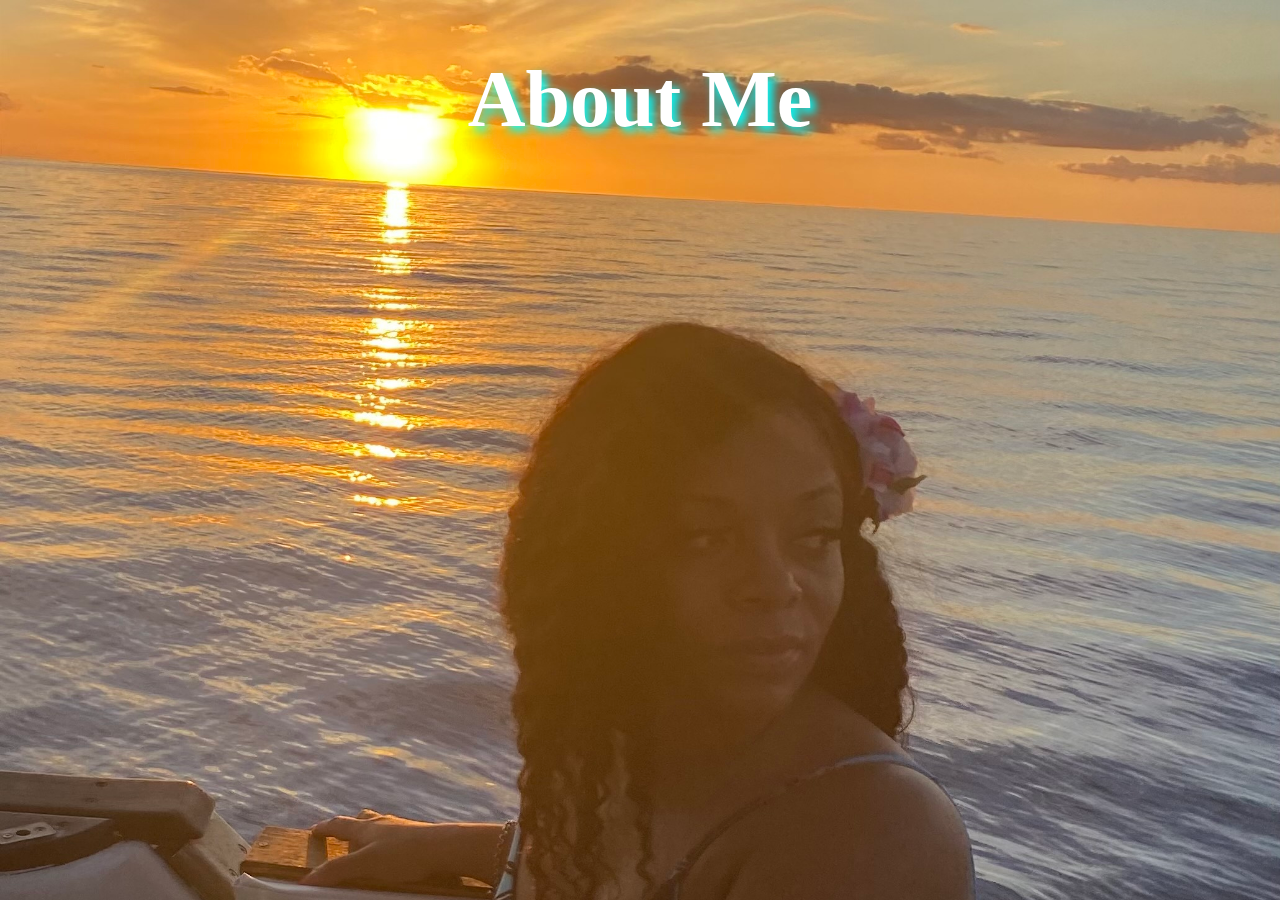
<file: Bio.html>
<!DOCTYPE html>
<html lang="en">
<head>
    <meta charset="UTF-8">
    <meta http-equiv="X-UA-Compatible" content="IE=edge">
    <meta name="viewport" content="width=device-width, initial-scale=1.0">
    <title>Bio</title> 
    <link rel= "stylesheet" type="text/css" href= "styles.css">

    <style>
        .hide {
            display: none;
        }
        .class-for-bio-header:hover + .hide {
            display: block;
            color: teal;
            font-family: cursive;
            background-color: white;
            text-align: center;
            text-shadow: 5px 5px 10px aqua;

            display: flex;
    flex-direction: center;
    justify-content: center;
    border-style: ridge;
    border: 1px solid;
    padding: 10px;
    box-shadow: 5px 10px teal;
    margin-right: 20%;
        }


    </style>
</head>
<body class="class-for-bio">
   
<div class="class-for-bio-header"><h1>About Me</h1></div> 
<div class="hide"><p>When customers experience issues in Technology, it is not uncommon for them to feel stressed out.  <br>My greatest passion is bringing solutions to customers who rely on me as a tech to resolve their technical issues. <br>I assist customers from all levels of technical experience, from mom and pop shops to large corporations. <br>My goal is also to educate my customers  on how to prevent the same problems from occuring by provideing useful resources. <br>I've worked for large corporations in the Network Engineer role. <br>I am ready to transition in a Software Engineer role where I can utilze my professionalism and advance in a role I am eager to grow in.</p>
    <p>I am currently pursuing a degree in Software Development at College of Dupage. <br>I am also a participant in the Multiverse Software Apprenticeship program at Cisco Meraki.  <br> I have obtain multiple certifications such as A+, CCNA, Customer Service Representative and am currently persuing the Cisco Meraki Specialist Certificaiton. <br>Outside of my professional life, I like to read books of different genres, listen to Classical music, write poetry and take walks anywhere I can enjoy nature.  <br>I also love to travel to different tropical destinations when ever I have the opportunity. </p>
</div>

</body>
</html>
</file>
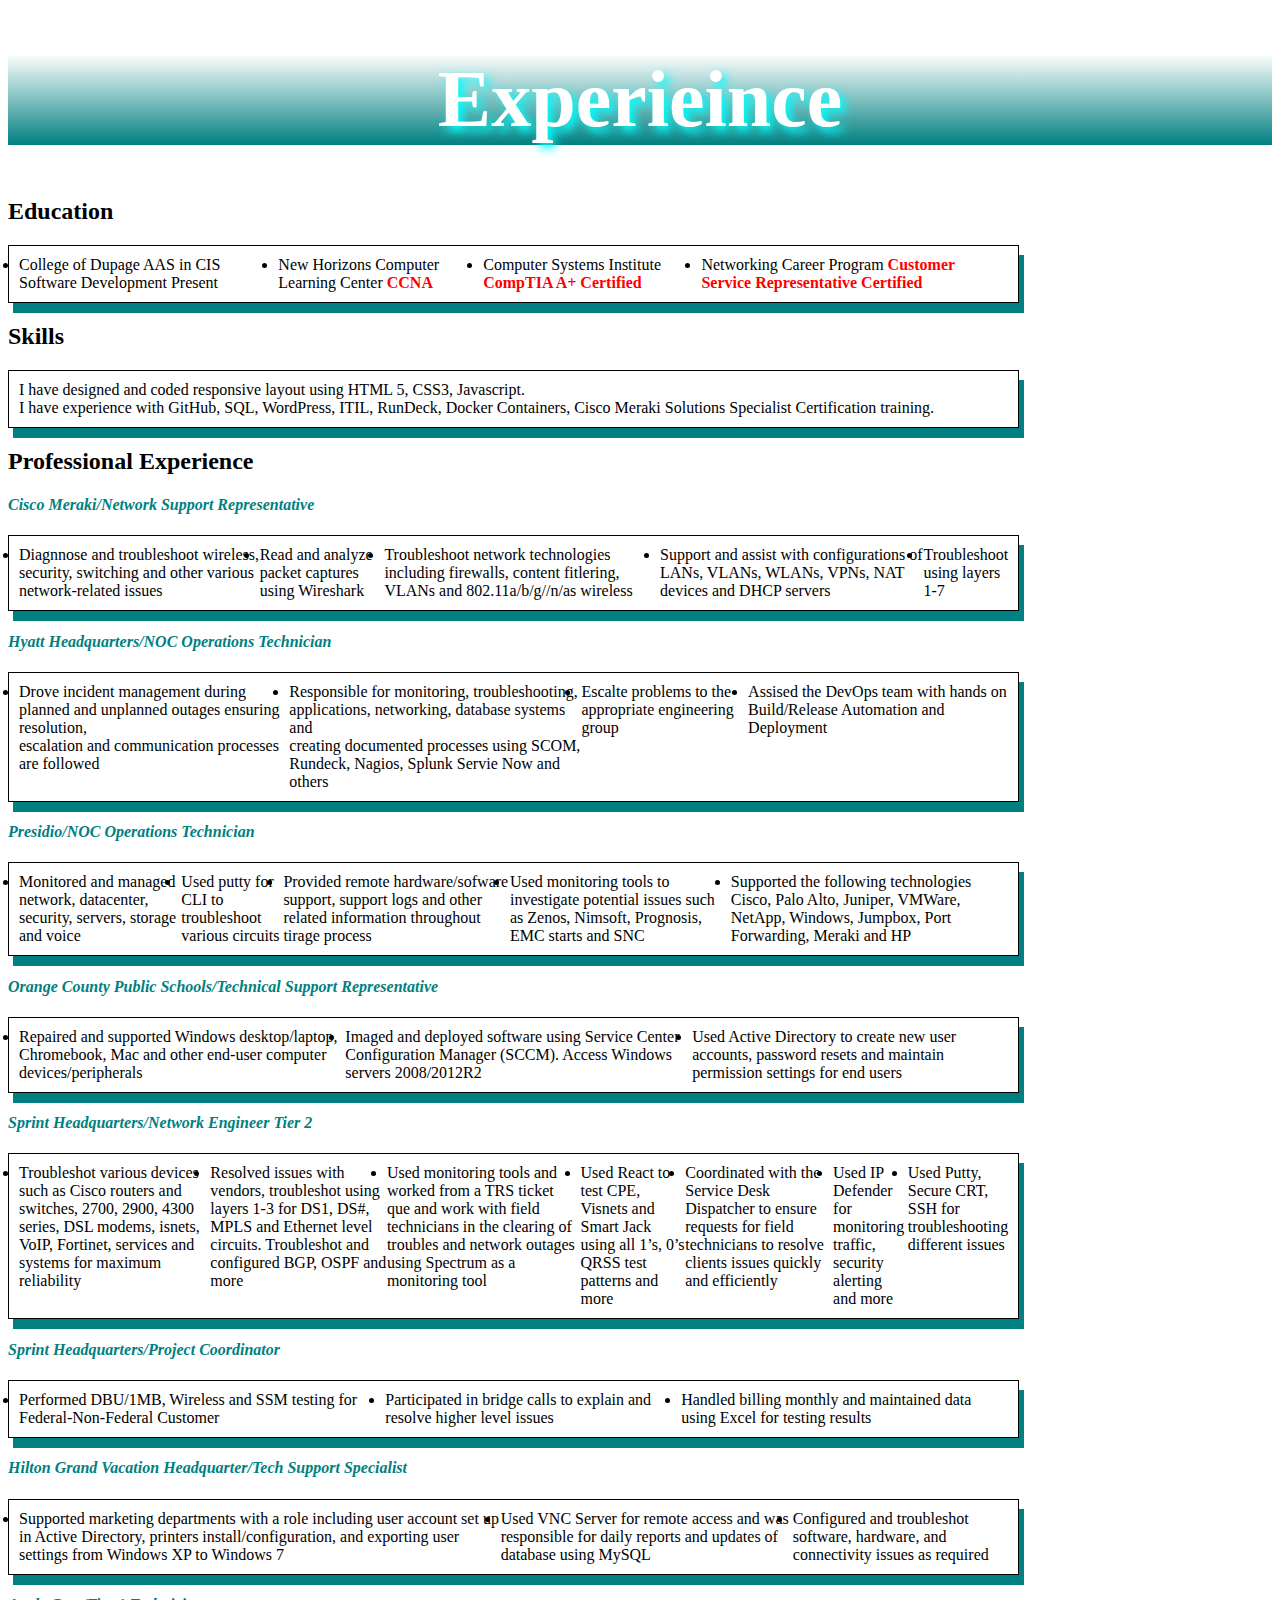
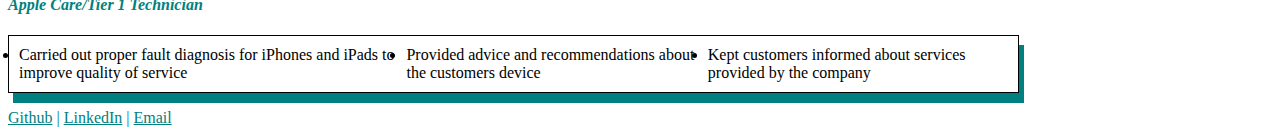
<file: Experience.html>
<!DOCTYPE html>
<html lang="en">

<head>
    <meta charset="UTF-8">
    <meta http-equiv="X-UA-Compatible" content="IE=edge">
    <meta name="viewport" content="width=device-width, initial-scale=1.0">
    <title>Experience</title>
    <link rel="stylesheet" href="styles.css">
</head>

<body id="id-for-experience">

    <header class="cl-f-ex-h1">
        <h1>Experieince</h1>
    </header>

    <div id="Education">
        <h2> Education </h2>
        <ul>


            <li>College of Dupage AAS in CIS Software Development Present</li>
            <li>New Horizons Computer Learning Center <span style="color:red; font-weight:bold">CCNA</span></li>
            <li>Computer Systems Institute <span style="color:red; font-weight:bold">CompTIA A+ Certified</span></li>
            <li>Networking Career Program <span style="color:red; font-weight:bold">Customer Service Representative Certified</span></li>
        </ul>
    </div>

    <div id="Skills">

        <h2>Skills</h2>

        <article>I have designed and coded responsive layout using HTML 5, CSS3, Javascript.
            <br>I have experience with GitHub, SQL, WordPress, ITIL, RunDeck, Docker Containers, Cisco Meraki Solutions
            Specialist Certification training.
        </article>
    </div>

    <div id="Professional Experience">
        <h2>Professional Experience</h2>
        <h4>Cisco Meraki/Network Support Representative</h4>
        <ul>
            <li>Diagnnose and troubleshoot wireless, security, switching and other various network-related issues</li>
            <li>Read and analyze packet captures using Wireshark</li>
            <li>Troubleshoot network technologies including firewalls, content fitlering, VLANs and 802.11a/b/g//n/as
                wireless</li>
            <li>Support and assist with configurations of LANs, VLANs, WLANs, VPNs, NAT devices and DHCP servers</li>
            <li>Troubleshoot using layers 1-7</li>
        </ul>

        <h4>Hyatt Headquarters/NOC Operations Technician</h4>
        <ul>
            <li>Drove incident management during planned and unplanned outages ensuring resolution, <br>escalation and
                communication processes are followed</li>
            <li>Responsible for monitoring, troubleshooting, applications, networking, database systems and <br>creating
                documented processes using SCOM, Rundeck, Nagios, Splunk Servie Now and others</li>
            <li>Escalte problems to the appropriate engineering group</li>
            <li>Assised the DevOps team with hands on Build/Release Automation and Deployment</li>
        </ul>
        
        <h4>Presidio/NOC Operations Technician</h4>
        <ul>
            <li>Monitored and managed network, datacenter, security, servers, storage and voice</li>
            <li>Used putty for CLI to troubleshoot various circuits</li>
            <li>Provided remote hardware/sofware support, support logs and other related information throughout tirage
                process</li>
            <li>Used monitoring tools to investigate potential issues such as Zenos, Nimsoft, Prognosis, EMC starts and
                SNC</li>
            <li>Supported the following technologies Cisco, Palo Alto, Juniper, VMWare, NetApp, Windows, Jumpbox, Port
                Forwarding, Meraki and HP</li>
            </ul>

         <h4>Orange County Public Schools/Technical Support Representative</h4>

         <ul>
            <li>Repaired and supported Windows desktop/laptop, Chromebook, Mac and other end-user computer
                devices/peripherals</li>
            <li>Imaged and deployed software using Service Center Configuration Manager (SCCM). Access Windows servers
                2008/2012R2</li>
            <li>Used Active Directory to create new user accounts, password resets and maintain permission settings for
                end users</li>
        </ul>

        <h4>Sprint Headquarters/Network Engineer Tier 2</h4>

        <ul>
            <li>Troubleshot various devices such as Cisco routers and switches, 2700, 2900, 4300 series, DSL modems,
                isnets, VoIP, Fortinet, services and systems for maximum reliability</li>
            <li>Resolved issues with vendors, troubleshot using layers 1-3 for DS1, DS#, MPLS and Ethernet level
                circuits. Troubleshot and configured BGP, OSPF and more</li>
            <li>Used monitoring tools and worked from a TRS ticket que and work with field technicians in the clearing
                of troubles and network outages using Spectrum as a monitoring tool</li>
            <li>Used React to test CPE, Visnets and Smart Jack using all 1’s, 0’s QRSS test patterns and more</li>
            <li>Coordinated with the Service Desk Dispatcher to ensure requests for field technicians to resolve clients
                issues quickly and efficiently</li>
            <li>Used IP Defender for monitoring traffic, security alerting and more</li>
            <li>Used Putty, Secure CRT, SSH for troubleshooting different issues</li>
        </ul>

      <h4>Sprint Headquarters/Project Coordinator</h4>
      <ul>
            <li>Performed DBU/1MB, Wireless and SSM testing for Federal-Non-Federal Customer</li>
            <li>Participated in bridge calls to explain and resolve higher level issues</li>
            <li>Handled billing monthly and maintained data using Excel for testing results</li>
        </ul>

         <h4>Hilton Grand Vacation Headquarter/Tech Support Specialist</h4>
        <ul>
            <li>Supported marketing departments with a role including user account set up in Active Directory, printers
                install/configuration, and exporting user settings from Windows XP to Windows 7</li>
            <li>Used VNC Server for remote access and was responsible for daily reports and updates of database using
                MySQL</li>
            <li>Configured and troubleshot software, hardware, and connectivity issues as required</li>
        </ul>

         <h4>Apple Care/Tier 1 Technician</h4>
            <ul>
            <li>Carried out proper fault diagnosis for iPhones and iPads to improve quality of service</li>
            <li>Provided advice and recommendations about the customers device</li>
            <li>Kept customers informed about services provided by the company</li>
        </ul>
        </div>
<footer class="prof-links">
    <a id="links" href="https://github.com/ifisher-favored" style="color: teal"> Github</a> |
     
    <a id="links" href="https://www.linkedin.com/in/iesha-fisher-54125926/" style="color: teal">LinkedIn</a> |
     
    <a id="links" href="mailto:fisher.iesha@gmail.com" style="color: teal">Email</a>


   
</footer>

</body>

</html>
</file>
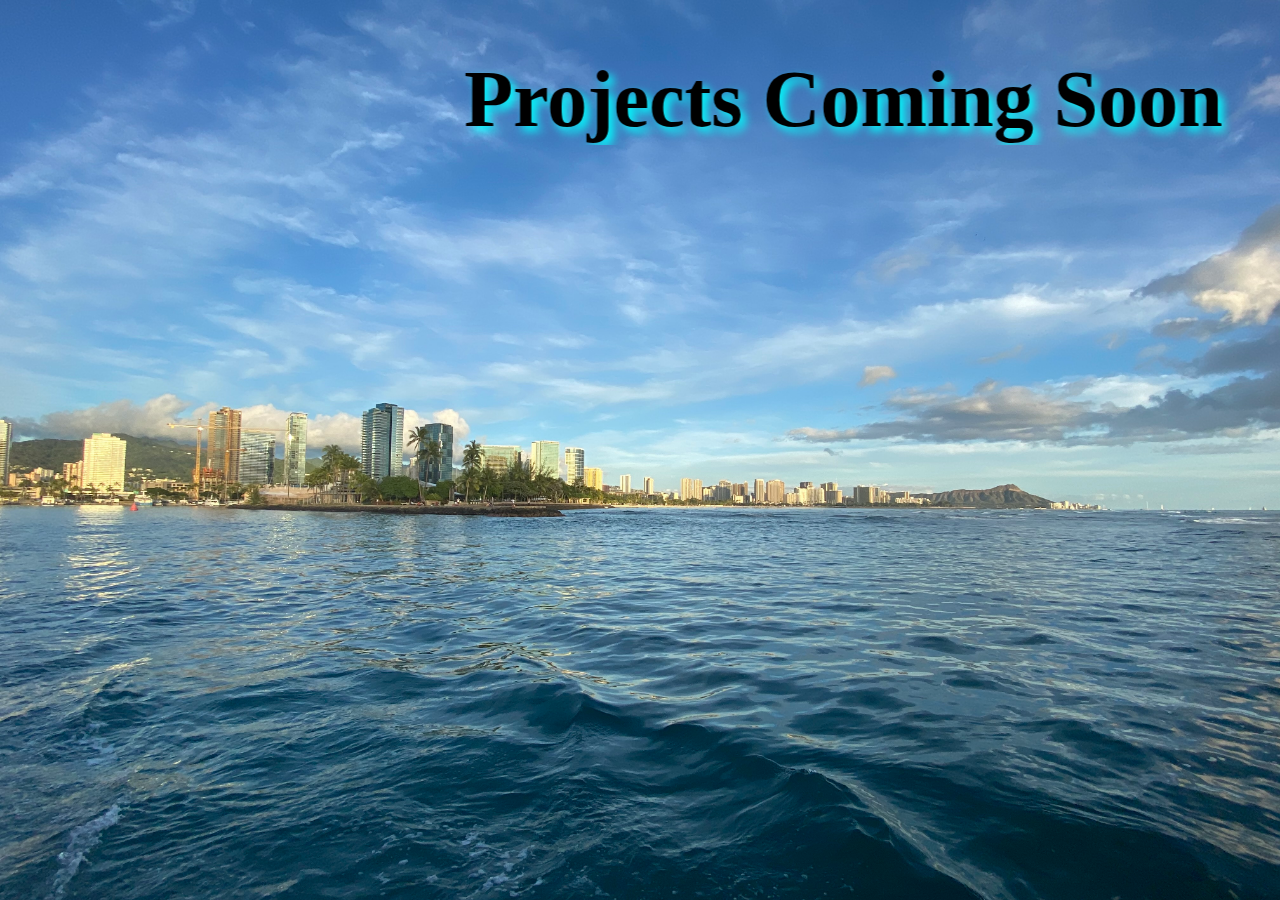
<file: Portfolio.html>
<!DOCTYPE html>
<html lang="en">
<head>
    <meta charset="UTF-8">
    <meta http-equiv="X-UA-Compatible" content="IE=edge">
    <meta name="viewport" content="width=device-width, initial-scale=1.0">
    <title>Portfolio</title>
    <link rel="stylesheet" type="text/css" href="styles.css">
</head>


<body class="class-for-portfolio-body">
    
   <h1><marquee behavior="alternate">Projects Coming Soon</marquee></h1> 

    

   
</body>
</html>
</file>
<file: styles.css>
.class-for-home-body {
    position: relative;
    width: 100%;
    height: 100vh;
    display: flex;
   align-items: center;
   justify-content: center;
   overflow: hidden;
   z-index: 1;
   text-shadow: 5px 5px 10px aqua;
 }

 .class-for-h1-home {
    text-align: center;
    font-size: 4rem;
    font-family: cursive;
    color: white;
    padding: 20px;
    margin: 15px;
    z-index: 2;
    opacity: 0.8;
    text-shadow: 5px 5px 10px aqua;
 }

 .class-for-h2-home  {
   text-align: top;
   font-size: 2rem;
   font-family: cursive;
   color: white;
   padding: 20px;
   margin: 15px;
   z-index: 2;
   opacity: 0.8;
   overflow: hidden;
   text-decoration: none;
   
 }


   
.video-container {
    position: fixed;
    top: 0;
    left: 0;
    width: 100%;
    display: flex;
    flex-wrap: wrap;
    border: 

}
           


#id-for-experience {
    background-color: white;
} 


.cl-f-ex-h1 {
    text-align: center;
    color:  white;
    font-size: 40px;
    font-family: cursive;
    text-shadow: 5px 5px 10px aqua;
   background: linear-gradient(white, teal)
}

.class-of-experience-h3 {
    text-align: justify;
    margin: 100px;
}

h2 {
    color: ;
}
h4 {
    font-style: italic;
    color: teal;
}

ul {
    display: flex;
    flex-direction: left;
    justify-content: left;
    border-style: ridge;
    border: 1px solid;
    padding: 10px;
    box-shadow: 5px 10px teal;
    margin-right: 20%;

}

article {
    display: flex;
    flex-direction: left;
    justify-content: left;
    border-style: ridge;
    border: 1px solid;
    padding: 10px;
    box-shadow: 5px 10px teal;
    margin-right: 20%;

}

.prof-links {
    color: teal;
}




.class-for-bio {
    background-image: url(img/me.jpeg); 
    background-size: cover;
}
 
  

.class-for-bio-header {
    text-align: center;
    color: white;
    font-family: cursive;
    font-size: 40px;
    text-shadow: 5px 5px 10px aqua;
}

#my-bio {
    text-align: center;
    color: black;
    font-family: cursive;
}

.class-for-portfolio-body {
     
        background-image: url(img/hawaii.jpeg); 
        background-repeat: no-repeat;
        background-size: cover;
        font-family: cursive;
        font-size: 40px;
        text-shadow: 5px 5px 10px aqua;
          
    }
</file>
